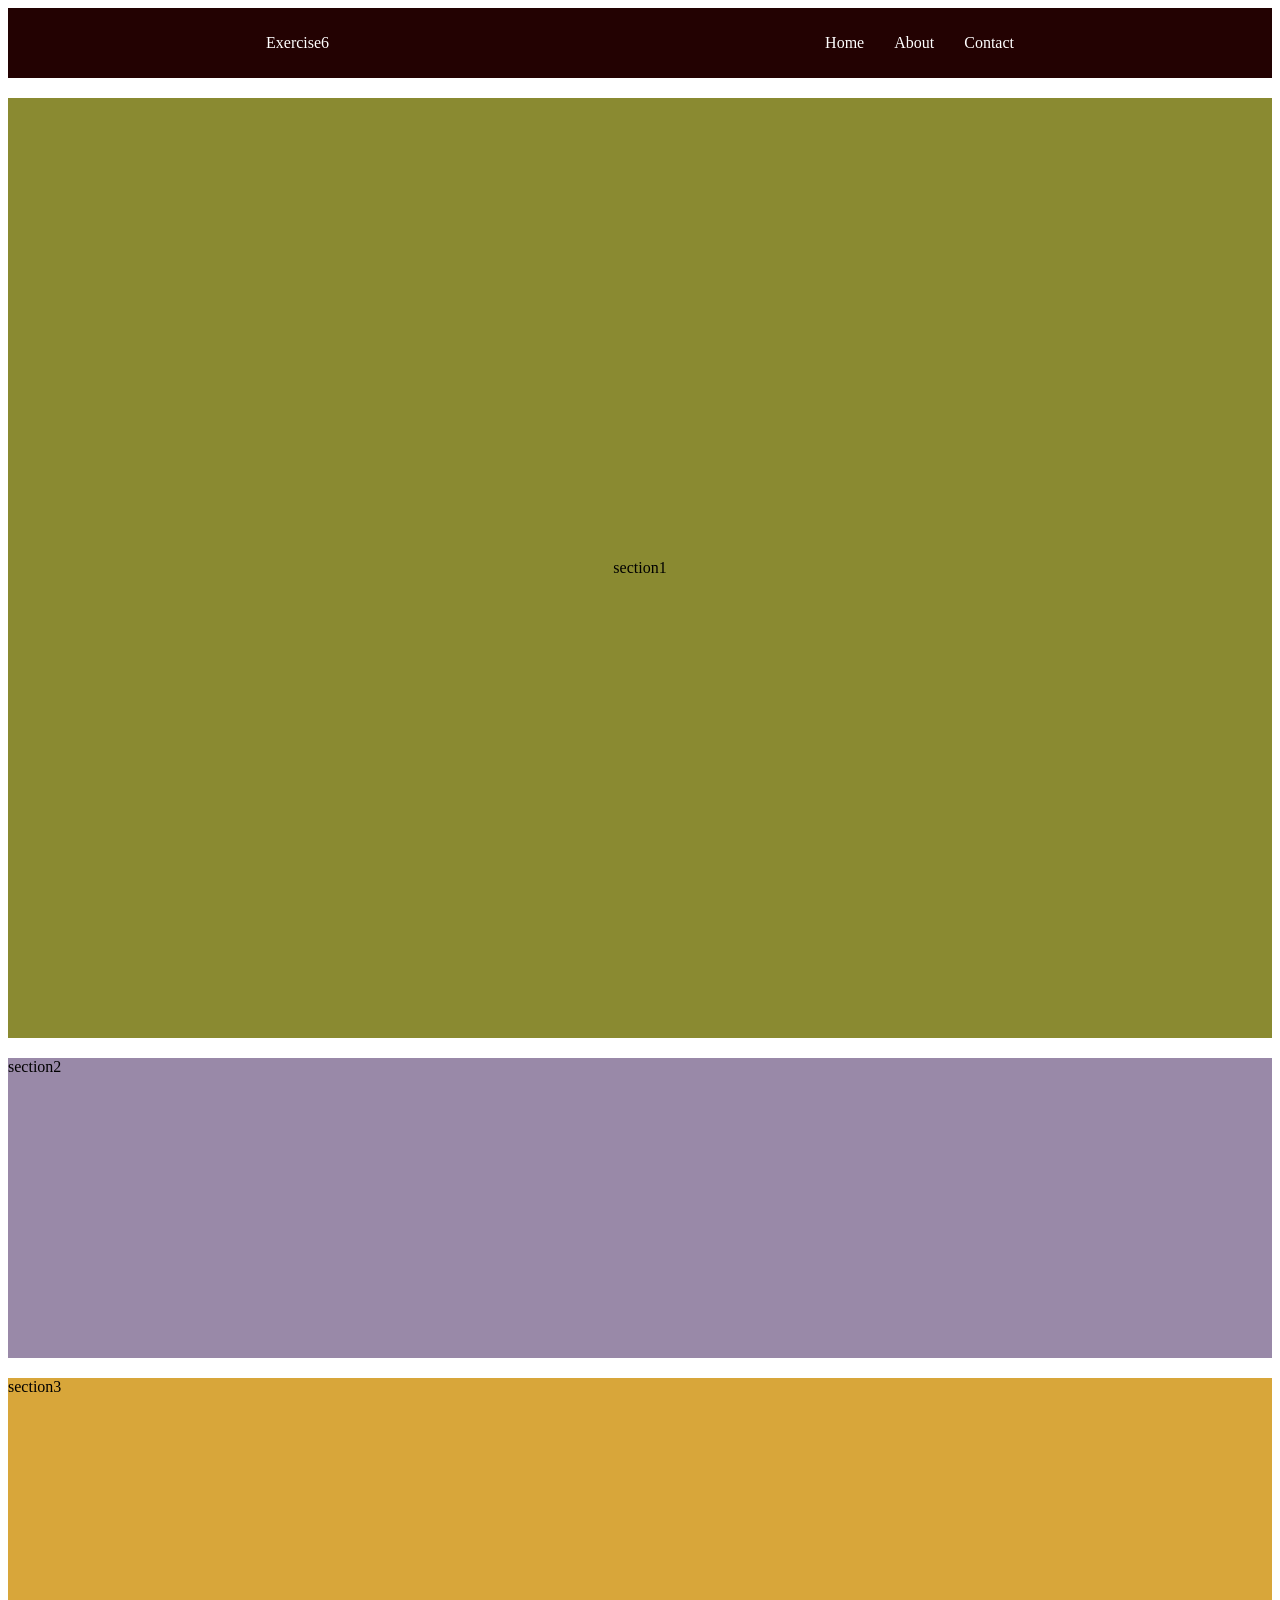
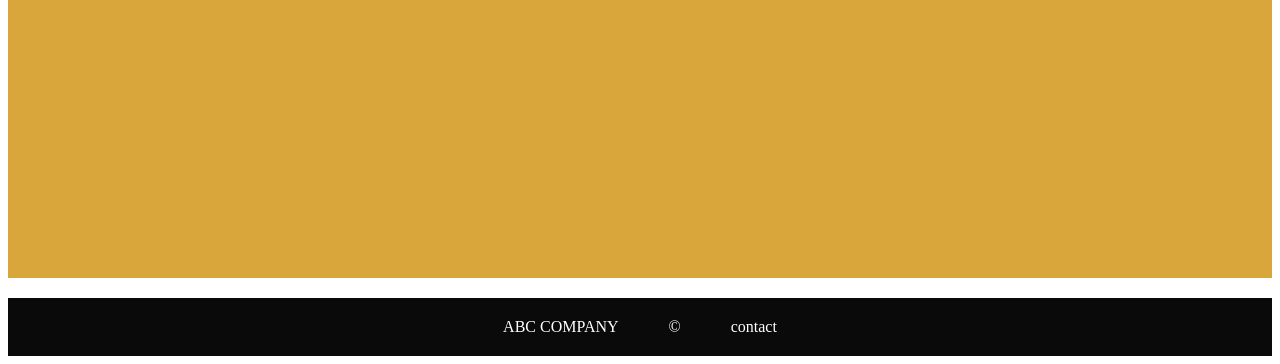
<file: Exercise6/index.html>
<!DOCTYPE html>
<html lang="en">
<head>
    <meta charset="UTF-8">
    <meta name="viewport" content="width=device-width, initial-scale=1.0">
    <title>Exercise6</title>
    <link rel="stylesheet" href="style.css">

</head>
<body>
    <nav>
    <h>Exercise6</h>
    <ul>
        <li><a href="#home">Home</a></li>
        <li><a href="#about">About</a></li>
        <li><a href="#contact">Contact</a></li>
    </ul>
</nav>
<section id="home" class="section1">section1</section>
<section id="about" class="section2">section2</section>
<section id="contact" class="section3">section3</section>
<footer>
    <span>ABC COMPANY</span>
    <span>&COPY</span>
    <span>contact</span>
</footer>
<script src="app.js"></script>

</body>
</html>
</file>
<file: Exercise6/style.css>
#{
    margin: 0;
}
nav{
    display: flex;
    justify-content:space-around;
    align-items: center;
    background-color: rgb(35, 2, 2);
    color: white;
    padding: 10px;
    position: sticky;
    top: 0;
    z-index: 10;
}
section{
    scroll-margin-top: 64px;
}
ul{
    display: flex;
    justify-content: space-around;
    align-items: center;
    gap: 30px;
    padding: 0;
    list-style: none;
}
li{
    display: flex;
    
    
}
li a{
    text-decoration: none;
    color: white;
}
.section1{
  background-color: rgb(138, 138, 49);
  height: 100vh;
  margin:20px 0;
  padding: 20px;
  display: flex;
  justify-content: center;
  align-items: center;
}
.section2{
    background-color: rgb(153, 137, 168);
    height: 300px;
    margin: 20px 0 ;
}
.section3{
    background-color: rgb(216, 166, 58);
    height: 500px;
    margin: 20px 0 ;
}
footer{
    background-color: rgb(10, 10, 10);
    color: white;
    display: flex;
    justify-content: center;
    gap: 50px;
    margin-top:20px;
    padding: 20px;
    position:sticky;

}
</file>
